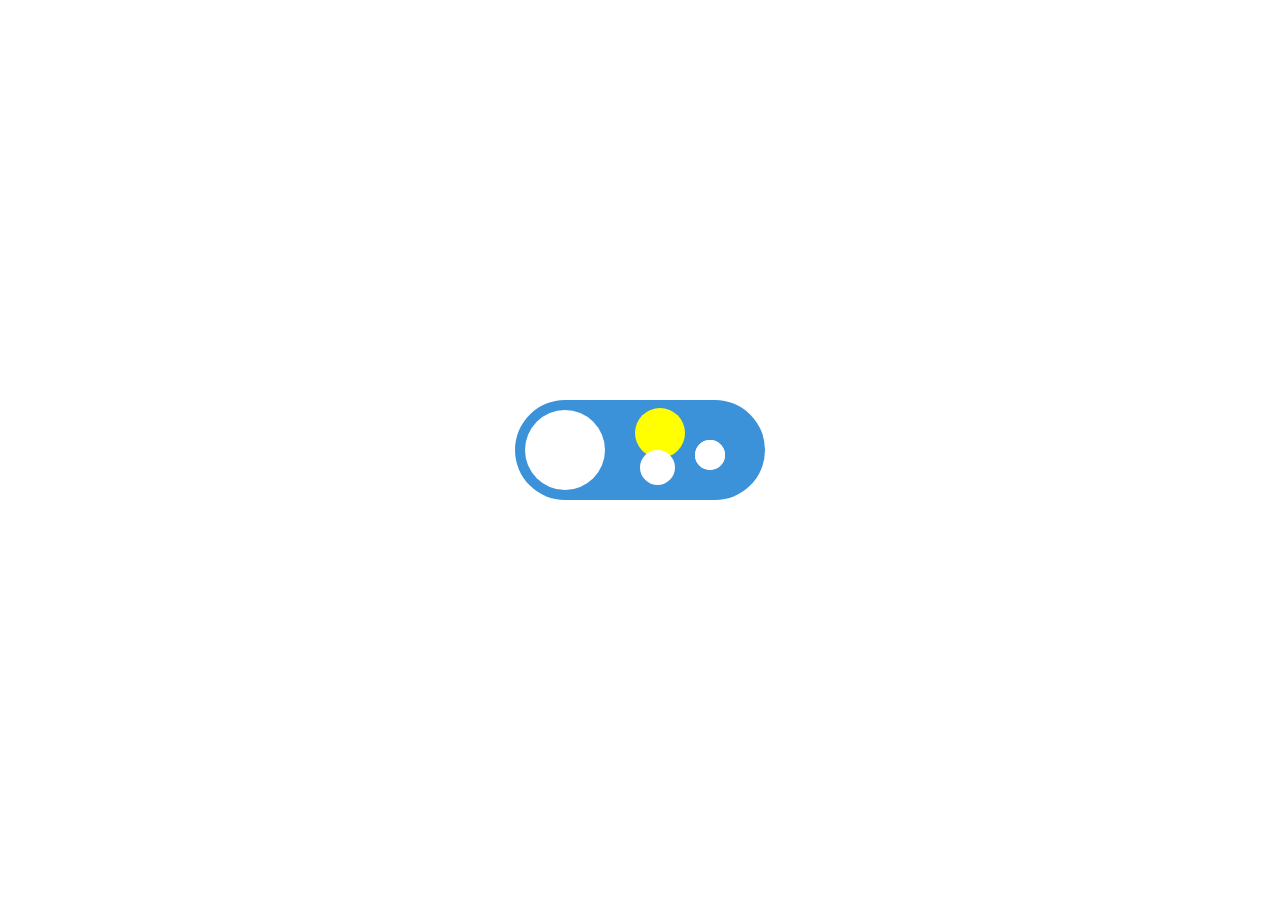
<file: index.html>
<!DOCTYPE html>
<html lang="en">
  <head>
    <meta charset="UTF-8" />
    <meta name="viewport" content="width=device-width, initial-scale=1.0" />
    <title>Toggle Button</title>
    <link rel="stylesheet" href="style.css" />
  </head>
  <body>
    <div class="container">
      <input type="checkbox" id="checkbox" />

      <label for="checkbox">
        <div class="circle"></div>

        <div class="light_theme">
          <div class="sun"></div>
          <div class="clouds">
            <span class="cloud1"></span>
            <span class="cloud2"></span>
            <span class="cloud3"></span>
          </div>
        </div>

        <div class="dark_theme">
          <div class="moon"></div>
          <span class="star1"></span>
          <span class="star2"></span>
          <span class="star3"></span>
        </div>
      </label>
    </div>
  </body>

  <script src="app.js"></script>
</html>
</file>
<file: style.css>
* {
    margin: 0;
    padding: 0;
}

body {
    width: 100%;
    height: 100vh;
    background-color: #fff;
    position: relative;
}

.container {
    position: absolute;
    top: 50%;
    left: 50%;
    transform: translate(-50%, -50%);
    width: 500px;
    padding: 15px;
}

label {
    width: 250px;
    height: 100px;
    background-color: #3b92d9;
    display: block;
    border-radius: 100px;
    margin: 0px auto;
    cursor: pointer;
    position: relative;
}

.circle {
    position: absolute;
    left: 10px;
    top: 10px;
    width: 80px;
    height: 80px;
    max-resolution: 5px;
    background-color: #fff;
    border-radius: 100px;
    transition: 0.5s;
}

.light_theme {
    transition: 0.5s;
}

.sun {
    position: absolute;
    width: 50px;
    height: 50px;
    background-color: yellow;
    border-radius: 100px;
    right: 80px;
    top: 8px;
    transition: 0.5s;
}

.clouds {
    position: relative;
    width: 100px;
    height: 70px;
    left: 120px;
    top: 25px;
    transition: 0.5s;
}

.cloud1 {
    position: absolute;
    bottom: 10px;
    left: 5px;
    width: 35px;
    height: 35px;
    background-color: #fff;
    border-radius: 100px;
}

.cloud2 {
    position: absolute;
    bottom: 25px;
    left: 60px;
    width: 30px;
    height: 30px;
    background-color: #fff;
    border-radius: 100px;
}

.cloud3 {
    position: absolute;
    bottom: 25px;
    left: 60px;
    width: 30px;
    height: 30px;
    background-color: #fff;
    border-radius: 100px;
}

/* To slide the circle right and left according to checkbox state. */
input[type="checkbox"]:checked+label .circle {
    left: 150px;
}

/* Change the label (toggle button) background color */
input[type="checkbox"]:checked+label {
    background-color: #000;
}

/* Hide the light theme when checkbox is selected. */
input[type="checkbox"]:checked+label .light_theme {
    opacity: 0;
    transition: 0.5s;
}

/* Change the sun position (slightly down) when checkbox is selected. So that it when checkbox is unselected it get its previous styles (look like rising sun.)  */
input[type="checkbox"]:checked+label .light_theme .sun {
    top: 40px;
}

/* Change the clouds position (slightly left)  when checkbox is selected. So that it when checkbox is unselected it get its previous styles (look like clouds are moved.)  */
input[type="checkbox"]:checked+label .light_theme .clouds {
    left: 50px;
}

/* Hiding the checkbox */
input[type="checkbox"] {
    display: none;
}

/* Showing the dark theme when checkbox is selected. */
input[type="checkbox"]:checked+label .dark_theme {
    opacity: 1;
    transition: 0.5s;
}

/* Animating the moon when checkbox is selected or dark theme is visible */
input[type="checkbox"]:checked+label .dark_theme .moon {
    top: 8px;
}

/* Hiding the dark theme. Only make it visible when checkbox is selected. */
.dark_theme {
    opacity: 0;
    transition: 0.5s;
}

.moon {
    position: absolute;
    width: 50px;
    height: 50px;
    background-color: #fff;
    border-radius: 100px;
    left: 50px;
    top: -20px;
    transform: 0.5s;
}

.moon::after {
    position: absolute;
    content: "";
    width: 15px;
    height: 15px;
    background-color: #f2f2f2;
    border-radius: 100px;
    left: 10px;
    top: 25px;
}

.star1,
.star2,
.star3 {
    position: absolute;
    width: 5px;
    height: 5px;
    background-color: #fff;
    border-radius: 100px;
}

.star1 {
    left: 30px;
    top: 10px;
}

.star2 {
    left: 120px;
    top: 50px;
}

.star3 {
    left: 20px;
    top: 70px;
}
</file>
